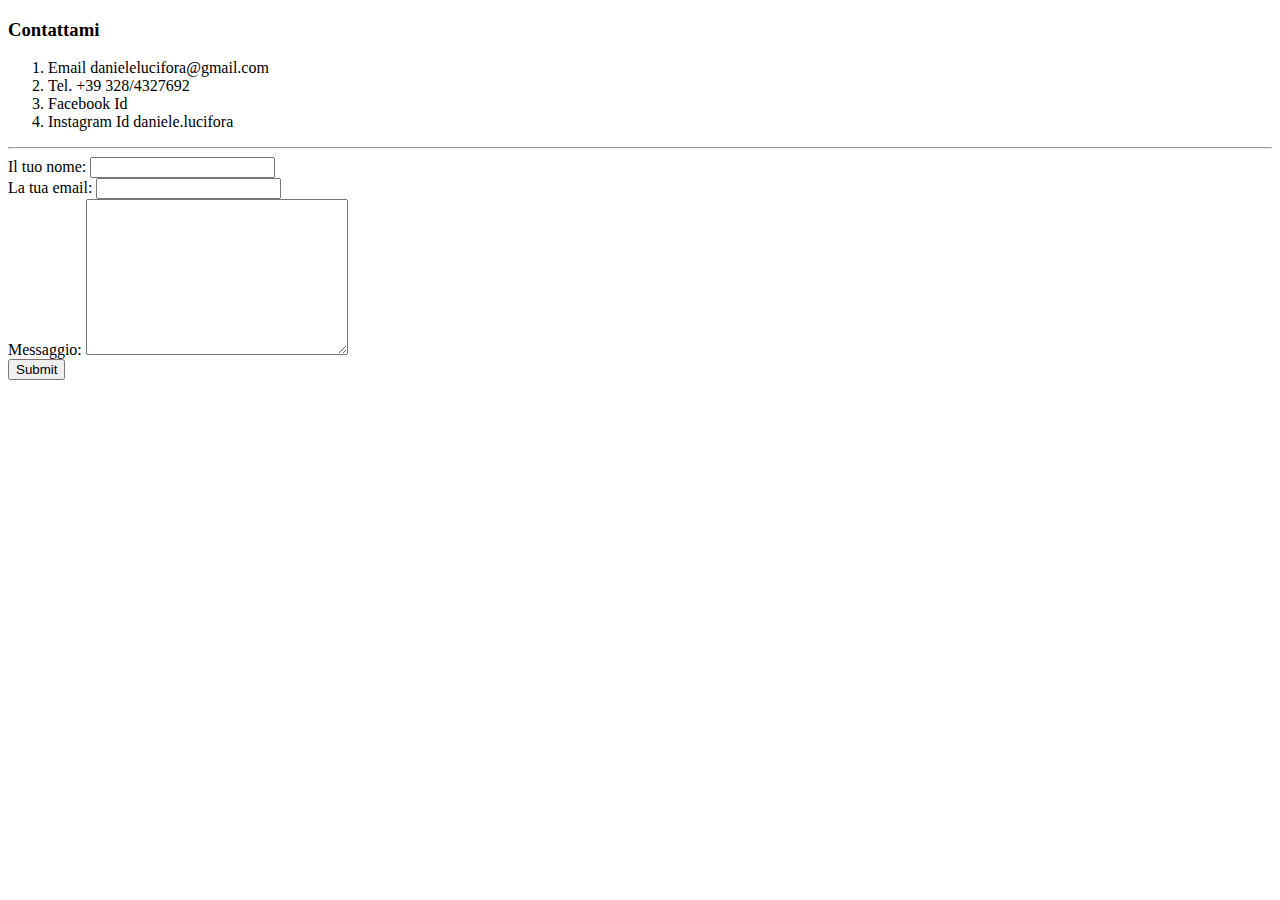
<file: contact.html>
<!DOCTYPE html>
<html lang="en">
<head>
    <meta charset="UTF-8">
    <title>Contatti</title>
</head>
<body>
    <h3>Contattami</h3>
    <ol>
        <li>Email danielelucifora@gmail.com</li>
        <li>Tel. +39 328/4327692</li>
        <li>Facebook Id</li>
        <li>Instagram Id daniele.lucifora</li>
    </ol>
    <hr>
    <form action="mailto:daniele.lucifora@decathlon.com" method="post" enctype="text/plain"> 
        <label> Il tuo nome: </label>
        <input type="text" name="yourName"> <br>
        <label>La tua email:</label>
        <input type="email" name="yourEmail"> <br>
        <label>Messaggio:</label>
        <textarea name="yourMessage" id="" cols="30" rows="10"></textarea> <br>
        <input type="submit">
    </form>
</body>
</html>
</file>
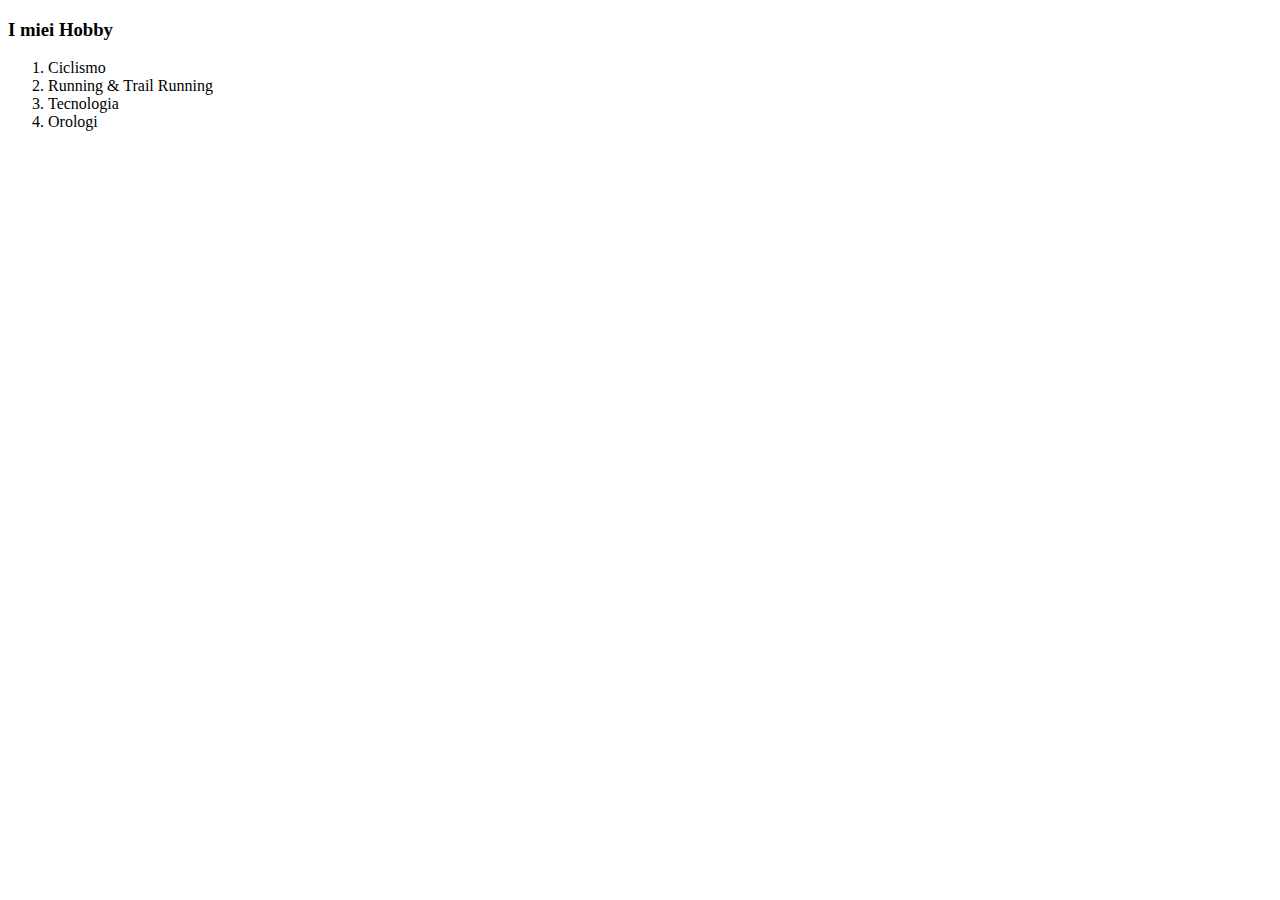
<file: hobbies.html>
<!DOCTYPE html>
<html lang="en">
<head>
    <meta charset="UTF-8">
    <title>I miei Hobby</title>
</head>
<body>
    <h3>I miei Hobby</h3>
    <ol>
        <li>Ciclismo</li>
        <li>Running & Trail Running</li>
        <li>Tecnologia</li>
        <li>Orologi</li>
    </ol>
</body>
</html>
</file>
